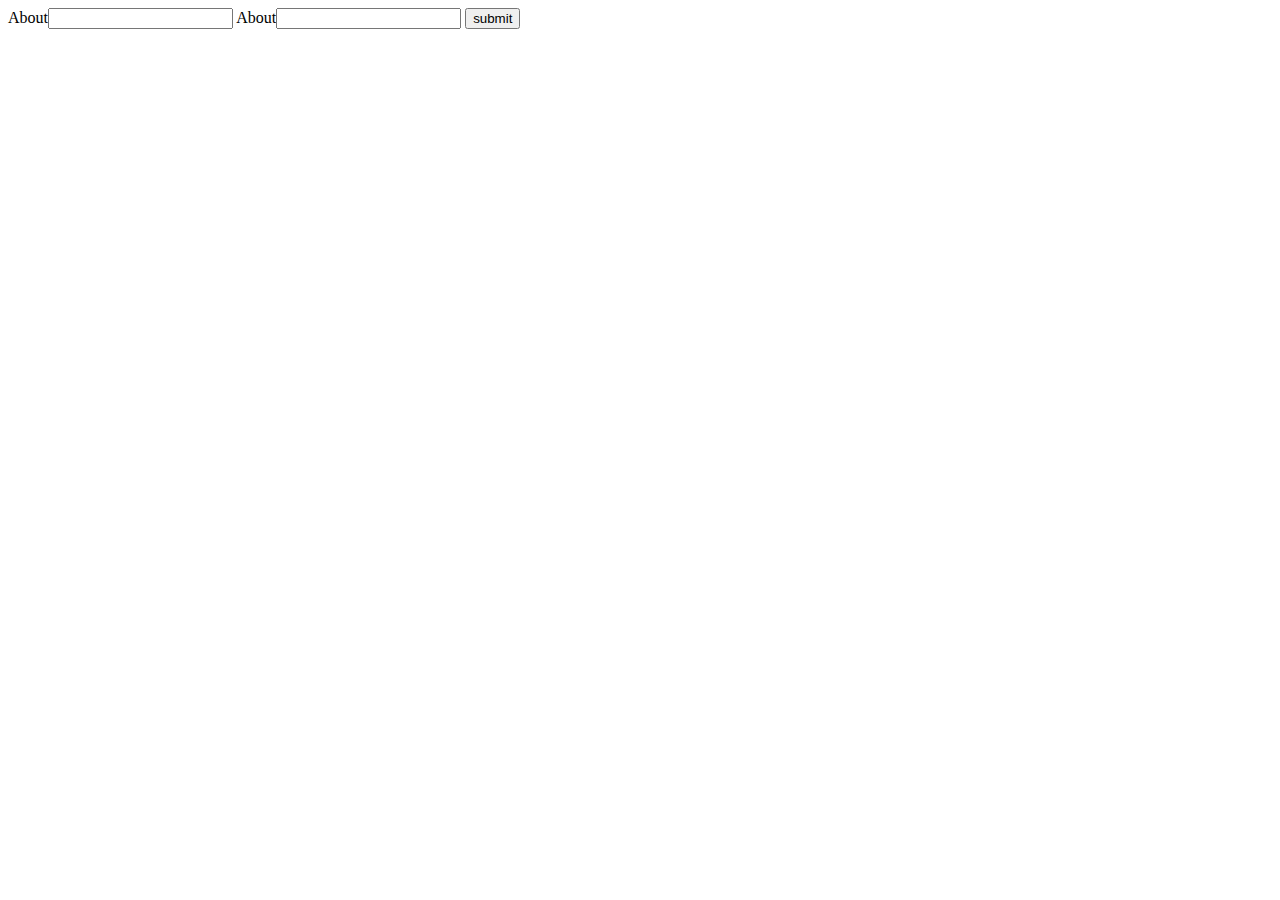
<file: static/about.html>
<!DOCTYPE html>
<html>
<head>
  <meta charset="UTF-8" />
</head>
<body>
<div>
  <form method="POST" action="/form">     
      <label>About</label><input name="name" type="text" value="" />
      <label>About</label><input name="address" type="text" value="" />
      <input type="submit" value="submit" />
  </form>
</div>
</body>
</html>
</file>
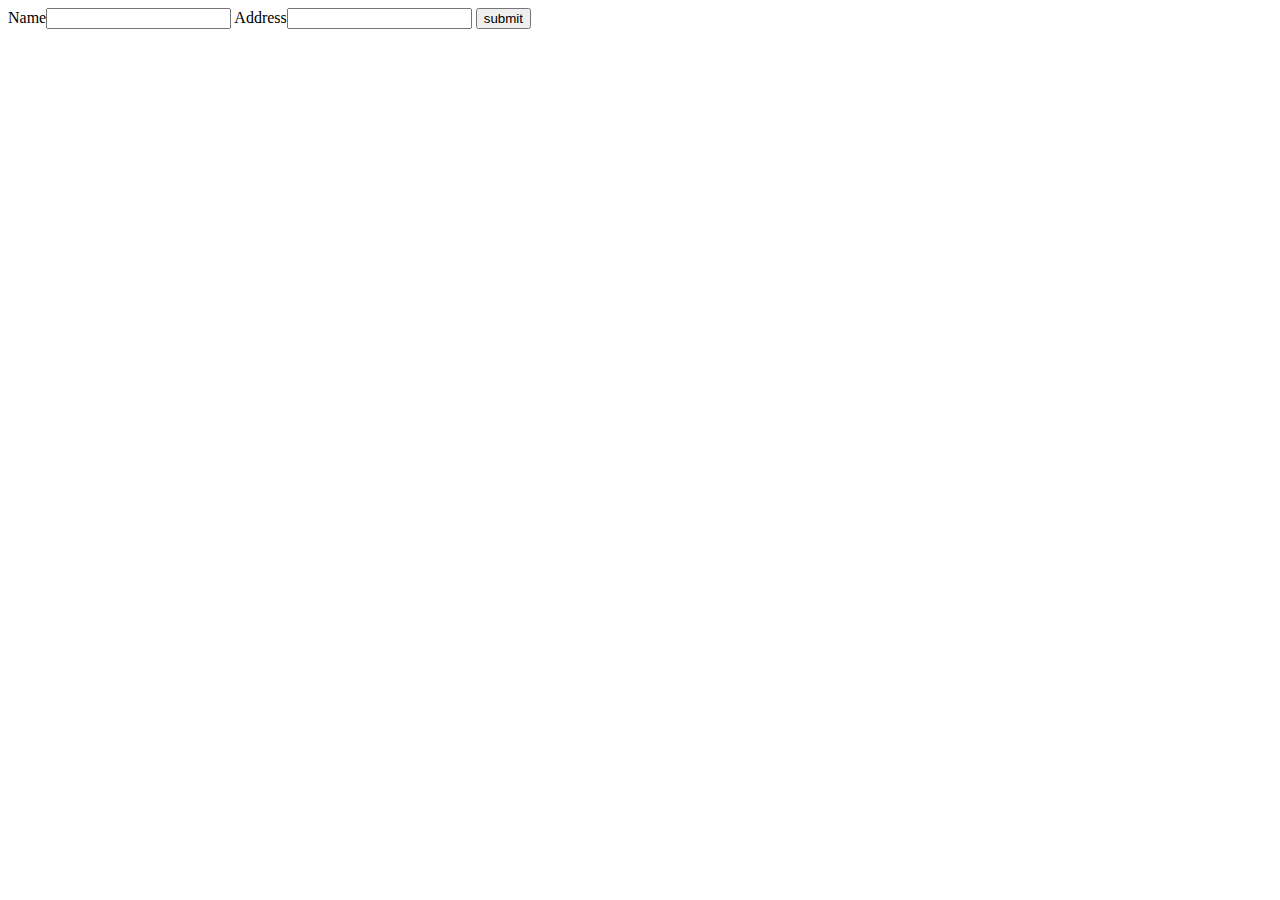
<file: static/form.html>
<!DOCTYPE html>
<html>
<head>
  <meta charset="UTF-8" />
</head>
<body>
<div>
  <form method="POST" action="/form">     
      <label>Name</label><input name="name" type="text" value="" />
      <label>Address</label><input name="address" type="text" value="" />
      <input type="submit" value="submit"/>
  </form>
</div>
</body>
</html>
</file>
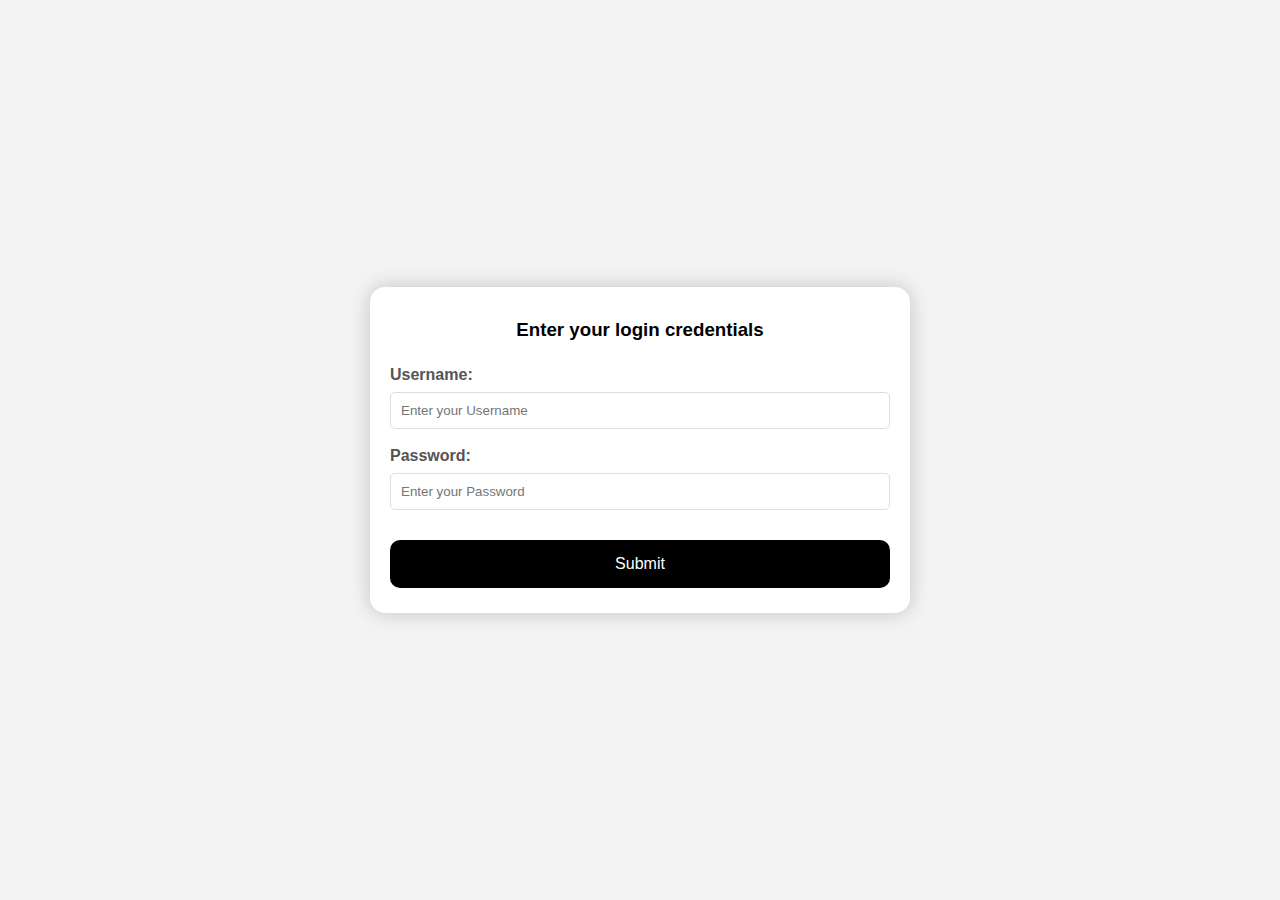
<file: static/login.html>
<!DOCTYPE html>
<html>

<head>
	<title>login form</title>
	<link rel="stylesheet" href="style.css">
</head>

<body>
	<div class="main">
		<h3>Enter your login credentials</h3>
		<form id="loginform" action="">
			<label for="first">
				<script src="script.js"></script>
				Username:
			</label>
			<input type="text"
				id="first"
				name="first"
				placeholder="Enter your Username" required>

			<label for="password">
				Password:
			</label>
			<input type="password"
				id="password"
				name="password"
				placeholder="Enter your Password" required>

			<div class="wrap">
				<button type="submit"
						onclick="solve()">
					Submit
				</button>
			</div>
		</form>
</body>
</html>
</file>
<file: static/style.css>
/*style.css*/
body {
	display: flex;
	align-items: center;
	justify-content: center;
	font-family: sans-serif;
	line-height: 1.5;
	min-height: 100vh;
	background: #f3f3f3;
	flex-direction: column;
	margin: 0;
}

.main {
	background-color: #fff;
	border-radius: 15px;
	box-shadow: 0 0 20px rgba(0, 0, 0, 0.2);
	padding: 10px 20px;
	transition: transform 0.2s;
	width: 500px;
	text-align: center;
}


label {
	display: block;
	width: 100%;
	margin-top: 10px;
	margin-bottom: 5px;
	text-align: left;
	color: #555;
	font-weight: bold;
}


input {
	display: block;
	width: 100%;
	margin-bottom: 15px;
	padding: 10px;
	box-sizing: border-box;
	border: 1px solid #ddd;
	border-radius: 5px;
}

button {
	padding: 15px;
	border-radius: 10px;
	margin-top: 15px;
	margin-bottom: 15px;
	border: none;
	color: white;
	cursor: pointer;
	background-color: black;
	width: 100%;
	font-size: 16px;
}

.wrap {
	display: flex;
	justify-content: center;
	align-items: center;
}
</file>
